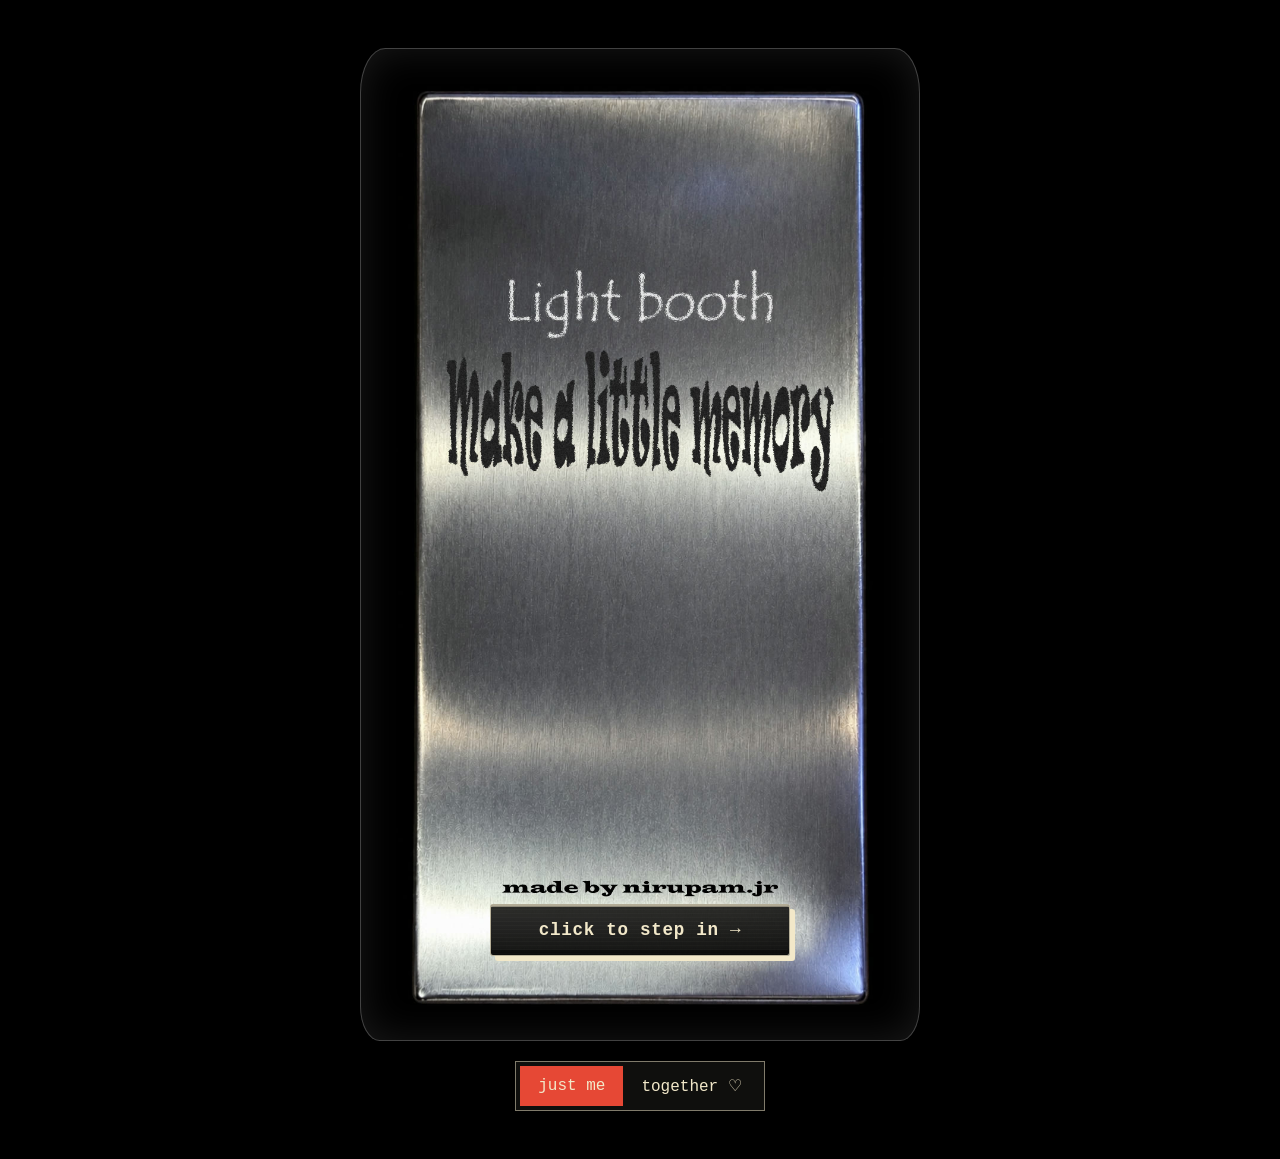
<file: index.html>
<!doctype html>
<html lang="en">
<head>
  <meta charset="utf-8"><meta name="viewport" content="width=device-width, initial-scale=1">
  <title>LightBooth · Pixel Poster</title><link rel="stylesheet" href="styles.css"><style>
    .hidden{display:none!important}.review-panel{position:relative;z-index:2;inset:auto;display:grid;place-items:center;gap:14px;background:transparent;padding:0;margin:22px auto 0;max-width:560px}
    .screen-route body{overflow:hidden}.screen-route .screen:not(.hidden){height:100svh;min-height:100svh;overflow:auto}
    .review-panel canvas{max-height:42vh}
    .review-actions{margin-top:0}
    .range-control{display:grid;grid-template-columns:1fr auto;gap:8px;align-items:center;color:#d6d9de;font-size:.85rem;padding:12px 8px}.range-control output{color:#fff}.range-control input{grid-column:1/-1;width:100%;accent-color:#d6d9de}
    .review-grid{display:grid;grid-template-columns:repeat(4,minmax(90px,1fr));gap:10px}
    .review-thumb{display:grid;gap:8px;justify-items:center}
    .review-thumb img{display:block;width:100%;aspect-ratio:4/3;object-fit:cover;border:1px solid #777b85}
    .review-thumb .secondary-button{padding:8px 10px;font-size:.78rem}
    @media(max-width:760px){.review-grid{grid-template-columns:repeat(2,minmax(100px,1fr))}}
    @media(max-width:760px){
      html,body{min-height:100%;overflow-x:hidden;overflow-y:auto}
      .screen{min-height:100svh;height:auto;overflow:visible}
      .screen.landing-screen{display:flex;flex-direction:column;justify-content:flex-start;min-height:100svh;height:auto;padding:4vh 18px 28px;gap:0;overflow:visible}
      .landing-screen .metal-booth{position:relative;inset:auto;width:min(72vw,330px);height:min(45vh,450px);flex:none;margin:0 auto 4vh;border-radius:24px}
      .landing-screen .metal-booth:before{inset:8px;border-radius:18px}
      .landing-screen .metal-window{left:27%;top:13%;width:46%;height:74%;border-width:8px}
      .landing-screen .metal-window:after{font-size:clamp(.8rem,5vw,1.25rem)}
      .landing-card{width:100%;max-width:520px}
      .landing-card .eyebrow{margin-bottom:12px}
      .landing-card h1{font-size:clamp(2.35rem,10vw,3.5rem);line-height:.98;margin:0 0 22px}
      .mode-switch{margin-bottom:12px}
      .text-button{font-size:1rem}
      .credit{margin-top:18px}
    }
  </style><style id="pixel-poster-theme">
    .camera-stage{aspect-ratio:3/4;max-height:78svh}
    :root{--px-black:#11110f;--px-cream:#f2e8c9;--px-red:#e64835;--px-green:#c1dc75}
    body{background:var(--px-black);color:var(--px-cream);font-family:"Courier New",monospace}
    .app-shell{background:var(--px-black)}.screen{padding:28px clamp(20px,5vw,80px);min-height:100svh}.landing-screen{background:linear-gradient(180deg,rgba(0,0,0,.18),rgba(0,0,0,.58)),url("LightBooth.jpg") center/cover fixed;overflow:auto}.landing-screen:after{display:none}
    .metal-booth{background:var(--px-cream);border:8px solid var(--px-cream);border-radius:0;box-shadow:10px 10px 0 var(--px-red);opacity:1}.metal-booth:before{inset:12px;border:2px dashed var(--px-black);border-radius:0;box-shadow:none}.metal-window{border:12px solid var(--px-black);border-radius:0;background:repeating-linear-gradient(0deg,#171715 0 18px,#3b3b33 18px 21px);box-shadow:none}.metal-window:after{content:'LIGHT\A BOOTH';font-family:Impact,"Arial Black",sans-serif;color:var(--px-green);letter-spacing:.16em;line-height:1.8;text-shadow:4px 4px 0 var(--px-red)}.metal-glow{display:none}
    .landing-card h1{font-family:Impact,"Arial Black",sans-serif;text-transform:uppercase;color:var(--px-cream);text-shadow:6px 6px 0 var(--px-red);letter-spacing:-.04em}.eyebrow{color:var(--px-green);font-family:"Courier New",monospace;font-weight:bold}.mode-switch{border:2px dashed var(--px-cream);border-radius:0;background:transparent}.mode{color:var(--px-cream);border-radius:0}.mode.active{background:var(--px-red);color:var(--px-cream)}.text-button{background:var(--px-red);color:var(--px-cream);font-family:"Courier New",monospace;font-weight:bold;box-shadow:5px 5px 0 var(--px-cream);padding:12px 16px}.credit{color:var(--px-green)}.credit span{color:var(--px-cream)}
    .screen-header{border-bottom:2px dashed var(--px-cream);padding-bottom:14px}.screen-header h2{font-family:Impact,"Arial Black",sans-serif;text-transform:uppercase;color:var(--px-cream);text-shadow:4px 4px 0 var(--px-red)}.back-button{color:var(--px-green);font-family:"Courier New",monospace;font-weight:bold}
    .camera-stage{border:10px solid var(--px-cream);border-radius:0;background:repeating-linear-gradient(0deg,#171715 0 18px,#3b3b33 18px 21px);box-shadow:8px 8px 0 var(--px-red)}.camera-placeholder{color:var(--px-green);font-family:"Courier New",monospace;font-weight:bold}.camera-placeholder span{color:var(--px-cream)}.countdown{color:var(--px-red);font-family:Impact,"Arial Black",sans-serif;text-shadow:5px 5px 0 var(--px-cream)}.pose-dots span{border:1px solid var(--px-cream);border-radius:0;color:var(--px-cream)}.pose-dots span.done{background:var(--px-red);color:var(--px-cream);border-color:var(--px-red)}
    .primary-button,.secondary-button{border:0;border-radius:0;font-family:"Courier New",monospace;font-weight:bold}.primary-button{background:var(--px-red);color:var(--px-cream);box-shadow:5px 5px 0 var(--px-cream)}.secondary-button{border:1px solid var(--px-cream);color:var(--px-cream);background:transparent}.small-button{color:var(--px-green);font-family:"Courier New",monospace}.upload-button{border:1px dashed var(--px-cream);color:var(--px-cream)}
    .review-panel>div:first-child{background:var(--px-black);border:2px solid var(--px-cream);border-radius:0}.review-thumb img{border:1px solid var(--px-cream)}.decorate-layout{gap:36px}.preview-panel{background:var(--px-cream);border:8px solid var(--px-cream);min-height:72vh}.preview-panel canvas{box-shadow:8px 8px 0 var(--px-red)}.controls{background:var(--px-black);border:2px solid var(--px-cream);border-radius:0}.controls legend{color:var(--px-green);font-family:"Courier New",monospace;font-weight:bold}.choice{color:var(--px-cream);border-left:0;border-bottom:1px dashed #77705d}.choice.active{background:var(--px-red);color:var(--px-cream);border-left:0}.choice small{color:var(--px-green)}.choice.active small{color:var(--px-cream)}.range-control{color:var(--px-cream)}.range-control output{color:var(--px-green)}.range-control input{accent-color:var(--px-red)}.privacy-note{color:var(--px-green)}
    @media(max-width:760px){.screen{padding:20px 16px}.metal-booth{box-shadow:7px 7px 0 var(--px-red)}.landing-card h1{font-size:clamp(2.7rem,12vw,4rem)}.camera-stage{box-shadow:6px 6px 0 var(--px-red)}.preview-panel{min-height:auto}}
  </style>
<style id="pixel-fixes">.metal-window:after{content:'LIGHTBOOTH';writing-mode:horizontal-tb;text-orientation:mixed;white-space:nowrap;letter-spacing:.08em}#camera{transform:scaleX(-1)}</style>
<style id="bubble-button-theme">
.text-button.bubble-button{position:relative;display:inline-flex;align-items:center;justify-content:center;min-width:210px;padding:15px 24px;overflow:hidden;isolation:isolate;border:1px solid rgba(242,232,201,.72);border-radius:3px;background:linear-gradient(180deg,rgba(23,23,21,.9),rgba(8,8,7,.94));color:var(--px-cream);font-family:"Courier New",monospace;font-weight:bold;letter-spacing:.04em;box-shadow:inset 0 1px 0 rgba(242,232,201,.35),inset 0 -5px 0 rgba(0,0,0,.38),5px 5px 0 var(--px-cream);transition:transform .16s ease,box-shadow .16s ease,background .16s ease}
.text-button.bubble-button:before{content:'';position:absolute;inset:1px;background:repeating-linear-gradient(0deg,rgba(255,255,255,.025) 0 1px,transparent 1px 4px);opacity:.75;pointer-events:none}
.text-button.bubble-button:after{content:'';position:absolute;left:0;right:0;top:0;height:2px;background:rgba(242,232,201,.5);pointer-events:none}
.text-button.bubble-button:hover{transform:translate(-2px,-2px);background:linear-gradient(180deg,rgba(48,48,42,.96),rgba(15,15,13,.98));box-shadow:inset 0 1px 0 rgba(242,232,201,.5),inset 0 -5px 0 rgba(0,0,0,.38),7px 7px 0 var(--px-cream)}
.text-button.bubble-button:active{transform:translate(3px,3px);box-shadow:inset 0 2px 0 rgba(0,0,0,.35),2px 2px 0 var(--px-cream);transition-duration:.05s}
@media(prefers-reduced-motion:reduce){.text-button.bubble-button{transition:none}.text-button.bubble-button:hover,.text-button.bubble-button:active{transform:none}}
</style>
<style id="poster-landing-theme">
  #landing.landing-screen{display:grid;place-items:center;align-content:start;gap:20px;min-height:100svh;padding:clamp(18px,4vw,48px);background:#000;overflow:auto}
  .landing-poster{position:relative;width:min(100%,560px);height:auto;filter:drop-shadow(0 24px 42px rgba(0,0,0,.75))}
  .landing-poster img{display:block;width:100%;height:auto;object-fit:contain;border-radius:4.5% 4.5% 3.5% 3.5%}
  .landing-poster:after{content:'';position:absolute;inset:0;border-radius:4.5% 4.5% 3.5% 3.5%;box-shadow:inset 0 0 0 1px rgba(255,255,255,.22),inset 0 0 42px rgba(255,255,255,.1);pointer-events:none}
  #landing .poster-entry{position:absolute;left:50%;bottom:8.5%;z-index:2;transform:translateX(-50%);width:min(72%,300px)}
  #landing .poster-entry:hover{transform:translateX(calc(-50% - 2px)) translateY(-2px)}
  #landing .poster-entry:active{transform:translateX(calc(-50% + 3px)) translateY(3px)}
  #landing .landing-card{width:min(100%,560px);display:grid;justify-items:center;gap:14px}
  #landing .mode-switch{margin:0;border:1px solid rgba(242,232,201,.5);background:rgba(17,17,15,.9)}
  #landing .invite-panel{width:min(100%,560px);margin:0}
  #landing .credit,#landing .eyebrow,#landing-card-title{display:none}
  @media(max-width:560px){#landing.landing-screen{padding:14px 12px 28px}.landing-poster{width:min(100%,430px)}}
</style></head>
<body>
<main class="app-shell">
  <section id="landing" class="screen landing-screen">
    <div class="landing-poster"><img src="LightBooth.jpg" alt="LightBooth metal poster"><button id="enterBtn" class="text-button bubble-button poster-entry" type="button" onclick="resetLightBooth();showLightBoothScreen('booth')">click to step in →</button></div>
    <div class="landing-card">
      <div class="mode-switch" role="group" aria-label="Booth mode"><button class="mode active" data-mode="solo">just me</button><button class="mode" data-mode="together">together ♡</button></div>
      <div id="invitePanel" class="invite-panel hidden"><p>Invite someone with this booth link:</p><div class="invite-row"><input id="inviteLink" readonly><button id="copyInvite" class="small-button">copy</button></div><small>It opens the same LightBooth room. Photos are still captured locally in each browser.</small></div>
    </div>
  </section>
  <section id="booth" class="screen booth-screen hidden"><header class="screen-header"><button class="back-button" data-back>← step out</button><h2>lightbooth</h2></header>
    <div class="booth-layout"><div class="camera-stage"><video id="camera" autoplay muted playsinline></video><div id="cameraPlaceholder" class="camera-placeholder">LOOK HERE<br><span>SMILE</span></div><div id="countdown" class="countdown"></div></div><div class="booth-copy"><p class="eyebrow">one pose at a time</p><div class="pose-dots" aria-label="Photo progress"><span>1</span><span>2</span><span>3</span><span>4</span></div><button id="startBtn" class="primary-button">start photo 1</button><button id="flashBtn" class="small-button">flash off</button><label class="upload-button">Upload four photos<input id="fileInput" type="file" accept="image/*" multiple></label><button id="uploadBtn" class="text-button">use uploads →</button></div></div>
    <div id="reviewPanel" class="review-panel hidden"><div><p class="eyebrow">review your photos</p><div id="reviewGrid" class="review-grid"></div></div><div class="review-actions"><button id="confirmBtn" class="primary-button">use these photos →</button></div></div>
  </section>
  <section id="decorate" class="screen decorate-screen hidden"><header class="screen-header"><button id="backToBooth" class="back-button">← back to booth</button><h2>final touches</h2></header><div class="decorate-layout"><div class="preview-panel"><canvas id="preview" width="720" height="1440"></canvas></div><aside class="controls"><p class="eyebrow">MAKE IT YOURS</p>
    <fieldset><legend>01 · Choose the canvas</legend><button class="choice active" data-key="canvas" data-value="strip">Just the strip <small>Transparent PNG</small></button><button class="choice" data-key="canvas" data-value="portrait">Portrait <small>1080 × 1350</small></button><button class="choice" data-key="canvas" data-value="story">Story <small>1080 × 1920</small></button></fieldset>
    <fieldset><legend>02 · Frame the strip</legend><button class="choice active" data-key="border" data-value="classic">Classic frame <small>Adjustable width</small></button><button class="choice" data-key="border" data-value="none">No border <small>Edge to edge</small></button><label class="range-control">Border width <output id="borderWidthValue">4%</output><input id="borderWidth" type="range" min="0" max="14" value="4" step="1"></label></fieldset>
    <fieldset><legend>03 · Choose a strip style</legend><button class="choice active" data-key="style" data-value="metal">LightBooth metal <small>4 frames</small></button><button class="choice" data-key="style" data-value="film">Black film negative <small>4 frames</small></button><button class="choice" data-key="style" data-value="gothic">Gothic collage <small>4 frames</small></button><button class="choice" data-key="style" data-value="burgundy">Burgundy stars <small>4 frames</small></button><button class="choice" data-key="style" data-value="stars">Cream star film <small>4 frames</small></button></fieldset>
    <fieldset><legend>04 · Tune the print</legend><button class="choice active" data-key="filter" data-value="original">Original B&amp;W</button><button class="choice" data-key="filter" data-value="cool">Cool B&amp;W</button><button class="choice" data-key="filter" data-value="dreamy">Dreamy Color</button><button class="choice" data-key="filter" data-value="flash">Vintage Flash</button></fieldset>
    <fieldset><legend>05 · Pick some paper</legend><button class="choice active" data-key="paper" data-value="celf">LightBooth metal</button><button class="choice" data-key="paper" data-value="satin">White satin</button><button class="choice" data-key="paper" data-value="blue">Blue paper</button><button class="choice" data-key="paper" data-value="pink">Pink paper</button><button class="choice" data-key="paper" data-value="dots">Ink dots</button></fieldset>
    <fieldset><legend>06 · Choose a finish</legend><button class="choice active" data-key="finish" data-value="none">As is</button><button class="choice" data-key="finish" data-value="stars">Star mix</button><button class="choice" data-key="finish" data-value="bedazzle">Bedazzle</button><button class="choice" data-key="finish" data-value="lace">Lace</button></fieldset>
    <button id="saveBtn" class="primary-button save-button">Save image</button><p class="privacy-note">MADE PRIVATELY IN YOUR BROWSER</p></aside></div></section>
</main><script src="app.js?v=20261108n"></script><script>window.addEventListener('popstate',()=>showLightBoothScreen(screenFromUrl()));showLightBoothScreen(screenFromUrl());</script>
</body></html>
</file>
<file: styles.css>
:root{--ink:#f4eee8;--muted:#b9bcc2;--brown:#15171b;--line:#535860;--accent:#d6d9de}*{box-sizing:border-box}body{margin:0;background:#050607;color:var(--ink);font-family:Georgia,'Times New Roman',serif}button,input{font:inherit}.app-shell{min-height:100vh;background:#07090d}.screen{min-height:100vh;padding:28px clamp(20px,5vw,80px)}.hidden{display:none}.landing-screen{position:relative;display:grid;place-items:center;text-align:center;overflow:hidden;background:#050607}.landing-card{position:relative;z-index:2;max-width:620px}.eyebrow{letter-spacing:.26em;text-transform:uppercase;font-size:.72rem;color:#d6d9de;margin:0 0 24px}.landing-card h1{font-size:clamp(2.7rem,7vw,5.6rem);font-weight:400;line-height:.95;margin:0 0 46px}.mode-switch{display:inline-flex;border:1px solid #8c929a;border-radius:999px;padding:4px;margin-bottom:28px;background:#11151bd9}.mode,.choice,.small-button,.back-button{border:0;color:var(--muted);background:transparent;cursor:pointer}.mode{padding:10px 18px;border-radius:999px}.mode.active{color:#111;background:var(--accent)}.text-button{border:0;background:none;color:var(--ink);cursor:pointer;font-size:1.1rem;padding:10px}.text-button:hover,.back-button:hover{color:#fff}.credit{margin-top:55px;color:var(--muted);font-size:.85rem}.credit span{color:#fff}.metal-booth{position:absolute;z-index:1;width:min(78vw,620px);height:min(88vh,860px);border-radius:28px;background:linear-gradient(105deg,#56595f 0%,#171a20 12%,#9b9da0 35%,#30343b 50%,#b9b8b3 67%,#25282d 90%,#66686b 100%);box-shadow:inset 0 0 20px #fff6,inset 0 0 75px #000b,0 0 0 4px #292c31,0 24px 80px #000;opacity:.9}.metal-booth:before{content:'';position:absolute;inset:12px;border:2px solid #d8d9d9aa;border-radius:20px;box-shadow:inset 0 0 25px #0008}.metal-window{position:absolute;left:25%;top:18%;width:50%;height:64%;border:12px solid #080a0e;background:linear-gradient(#111820,#20252b);box-shadow:0 0 0 2px #c1c1c188,0 0 30px #000}.metal-window:after{content:'LIGHT\A BOOTH';white-space:pre;display:grid;place-items:center;height:100%;color:#d8dbe0;letter-spacing:.35em;font-size:clamp(.8rem,2vw,1.5rem);line-height:2;text-shadow:0 0 8px #fff8}.metal-glow{position:absolute;inset:0;background:linear-gradient(110deg,transparent 30%,#fff5 43%,transparent 52%);mix-blend-mode:screen}.landing-screen:after{content:'';position:absolute;inset:0;background:radial-gradient(ellipse at center,transparent 20%,#0009 90%);pointer-events:none}.invite-panel{width:min(100%,470px);margin:0 auto 18px;padding:14px;border:1px solid #777b85;background:#11151bd9;text-align:left;color:#d1d4d8}.invite-panel p{margin:0 0 8px;font-size:.9rem}.invite-panel small{display:block;color:#9ca0a7;margin-top:8px;line-height:1.35}.invite-row{display:flex;gap:8px}.invite-row input{min-width:0;flex:1;background:#080a0d;border:1px solid #4f555e;color:#e7e7e7;padding:8px}.invite-row .small-button{padding:8px 14px;color:#111;background:#d8dbe0}.screen-header{display:flex;align-items:center;gap:24px;margin-bottom:28px}.back-button{font-size:.9rem}.screen-header h2{font-size:clamp(1.5rem,3vw,2.5rem);font-weight:400;margin:0}.booth-layout{max-width:1050px;margin:auto;display:grid;grid-template-columns:minmax(0,1.25fr) minmax(260px,.75fr);gap:clamp(24px,7vw,90px);align-items:center}.camera-stage{position:relative;aspect-ratio:4/3;overflow:hidden;background:#15191f;border:10px solid #363a42;box-shadow:0 18px 60px #0008}.camera-stage video{width:100%;height:100%;object-fit:cover;display:none}.camera-stage video.active{display:block}.camera-placeholder{position:absolute;inset:0;display:grid;place-content:center;text-align:center;letter-spacing:.28em;font-size:clamp(1rem,3vw,2rem);line-height:2;color:#c8cbd0}.camera-placeholder span{font-size:.7em;color:#fff}.countdown{position:absolute;inset:0;display:grid;place-items:center;font-size:8rem;color:#fff;text-shadow:0 4px 20px #000}.booth-copy{display:flex;flex-direction:column;align-items:flex-start;gap:18px}.pose-dots{display:flex;gap:10px}.pose-dots span{display:grid;place-items:center;width:34px;height:34px;border:1px solid var(--line);border-radius:50%;color:var(--muted)}.pose-dots span.done{background:var(--accent);color:#111;border-color:var(--accent)}.primary-button{border:1px solid var(--accent);background:var(--accent);color:#111;padding:14px 22px;cursor:pointer;border-radius:2px}.primary-button:hover{filter:brightness(1.1)}.primary-button:disabled{opacity:.45;cursor:not-allowed}.small-button{font-size:.85rem}.upload-button{border:1px dashed var(--line);padding:12px 14px;color:var(--muted);cursor:pointer;font-size:.86rem}.upload-button input{display:none}.review-panel{position:fixed;z-index:5;inset:0;display:grid;place-items:center;background:#050505ef;padding:24px}.review-panel>div:first-child{background:#16191e;padding:18px;text-align:center;border:1px solid #777b85}.review-panel canvas{display:block;max-width:min(78vw,520px);max-height:62vh;margin:auto}.review-actions{display:flex;gap:12px;align-items:center;justify-content:center;margin-top:14px}.secondary-button{border:1px solid #b9bdc4;background:transparent;color:#e9eaec;padding:13px 22px;cursor:pointer}.decorate-layout{max-width:1250px;margin:auto;display:grid;grid-template-columns:minmax(280px,1fr) minmax(260px,390px);gap:clamp(24px,6vw,75px);align-items:start}.preview-panel{display:grid;place-items:center;background:#0e0b0a;min-height:72vh;padding:24px}.preview-panel canvas{max-width:100%;max-height:75vh;width:auto;height:auto;box-shadow:0 20px 55px #000b}.controls{background:#15191f;padding:24px;border:1px solid #4d545e}.controls fieldset{border:0;border-top:1px solid var(--line);padding:16px 0;margin:0}.controls legend{color:#d6d9de;font-size:.76rem;letter-spacing:.12em;text-transform:uppercase;margin-bottom:10px}.choice{display:flex;justify-content:space-between;width:100%;text-align:left;padding:10px 8px;margin:2px 0;border-left:2px solid transparent}.choice small{color:#9198a1}.choice.active{color:var(--ink);border-left-color:var(--accent);background:#30353d}.choice.active small{color:#fff}.save-button{width:100%;margin-top:14px}.privacy-note{text-align:center;color:#89919a;letter-spacing:.13em;font-size:.62rem;margin:18px 0 0}@media(max-width:760px){.booth-layout,.decorate-layout{grid-template-columns:1fr}.booth-copy{align-items:center;text-align:center}.preview-panel{min-height:auto}.controls{padding:18px}.screen{padding:20px}.landing-card h1{margin-bottom:32px}}
.landing-screen{position:relative;display:flex;flex-direction:column;align-items:center;justify-content:center;text-align:center;gap:24px;overflow:hidden;background:#050607}.landing-card{position:relative;z-index:2;max-width:620px}.landing-card h1{font-size:clamp(1.8rem,4vw,3.4rem);margin:0 0 24px}.credit{margin-top:24px}.metal-booth{position:relative;z-index:1;flex:0 0 auto;width:min(54vw,410px);height:min(68vh,690px);border-radius:32px;background:linear-gradient(105deg,#51545a 0%,#15181e 10%,#9fa1a3 34%,#343840 50%,#c0bfba 68%,#22252b 90%,#6c6e72 100%);box-shadow:inset 0 0 20px #fff6,inset 0 0 75px #000b,0 0 0 4px #292c31,0 24px 80px #000}.metal-booth:before{content:'';position:absolute;inset:12px;border:2px solid #d8d9d9aa;border-radius:24px;box-shadow:inset 0 0 25px #0008}.metal-window{position:absolute;left:28%;top:13%;width:44%;height:74%;border:12px solid #080a0e;background:linear-gradient(#0c1117,#20252b);box-shadow:0 0 0 2px #c1c1c188,0 0 30px #000;display:grid;place-items:center}.metal-window:after{content:'LIGHTBOOTH';writing-mode:vertical-rl;text-orientation:upright;display:block;color:#d8dbe0;letter-spacing:.14em;font-size:clamp(1.15rem,3vw,2rem);text-shadow:0 0 8px #fff8}.metal-glow{position:absolute;inset:0;background:linear-gradient(110deg,transparent 30%,#fff5 43%,transparent 52%);mix-blend-mode:screen}
</file>
